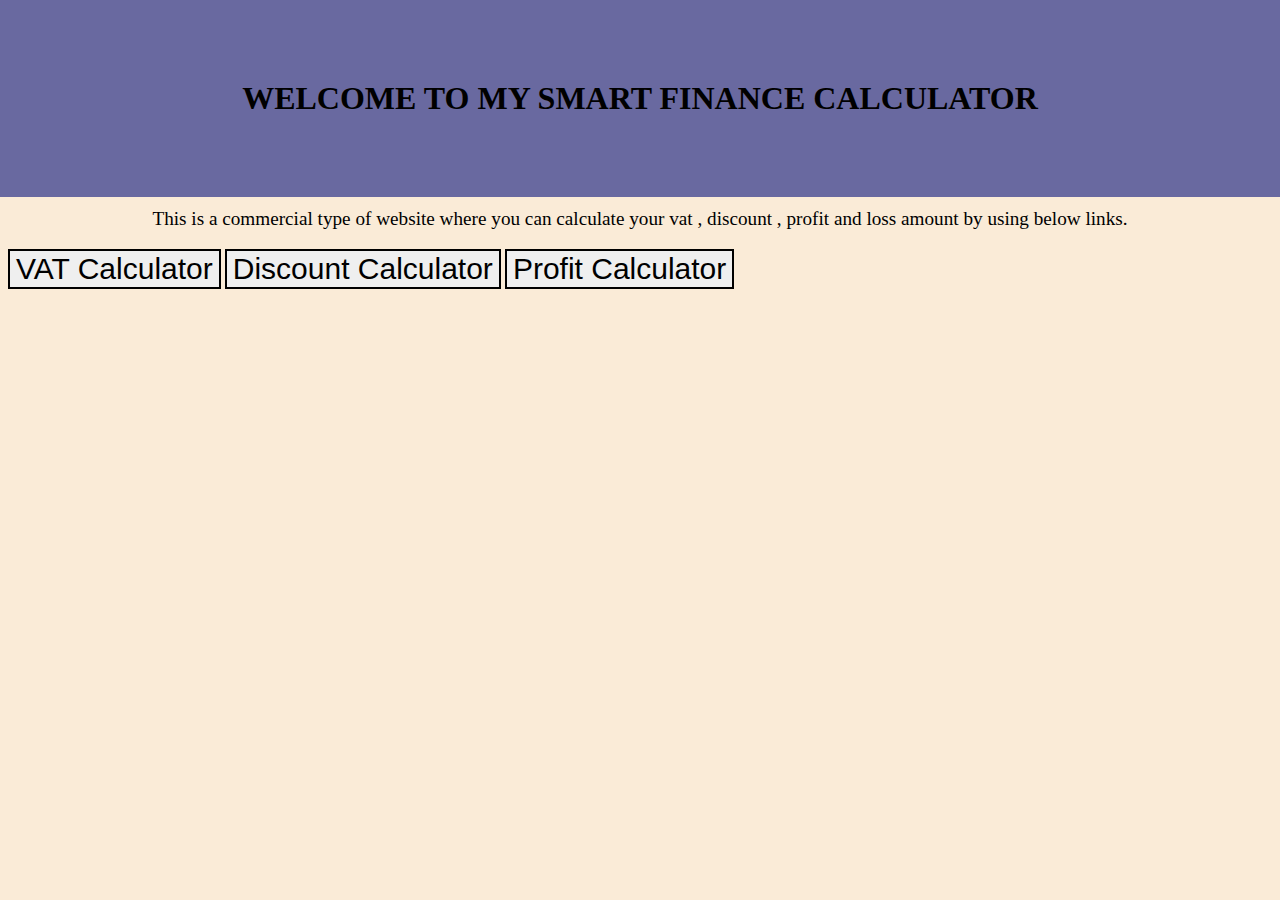
<file: index.html>
<!DOCTYPE html>
<html lang="en">
  <head>
    <meta charset="UTF-8" />
    <meta name="viewport" content="width=device-width, initial-scale=1.0" />
    <title>My Smart Finance</title>
    <link rel="styleSheet" href="calculator.css" />
  </head>
  <body>
    <h1>WELCOME TO MY SMART FINANCE CALCULATOR</h1>
    <p>
      This is a commercial type of website where you can calculate your vat ,
      discount , profit and loss amount by using below links.
    </p>
        <div class="container">
    <a href="Vat.html" ><button>VAT Calculator</button></a>
    <a href="Discount.html" ><button>Discount Calculator</button></a>
    <a href="profit.html" ><button>Profit Calculator</button></a>
    
  </div>
  </body>
</html>
</file>
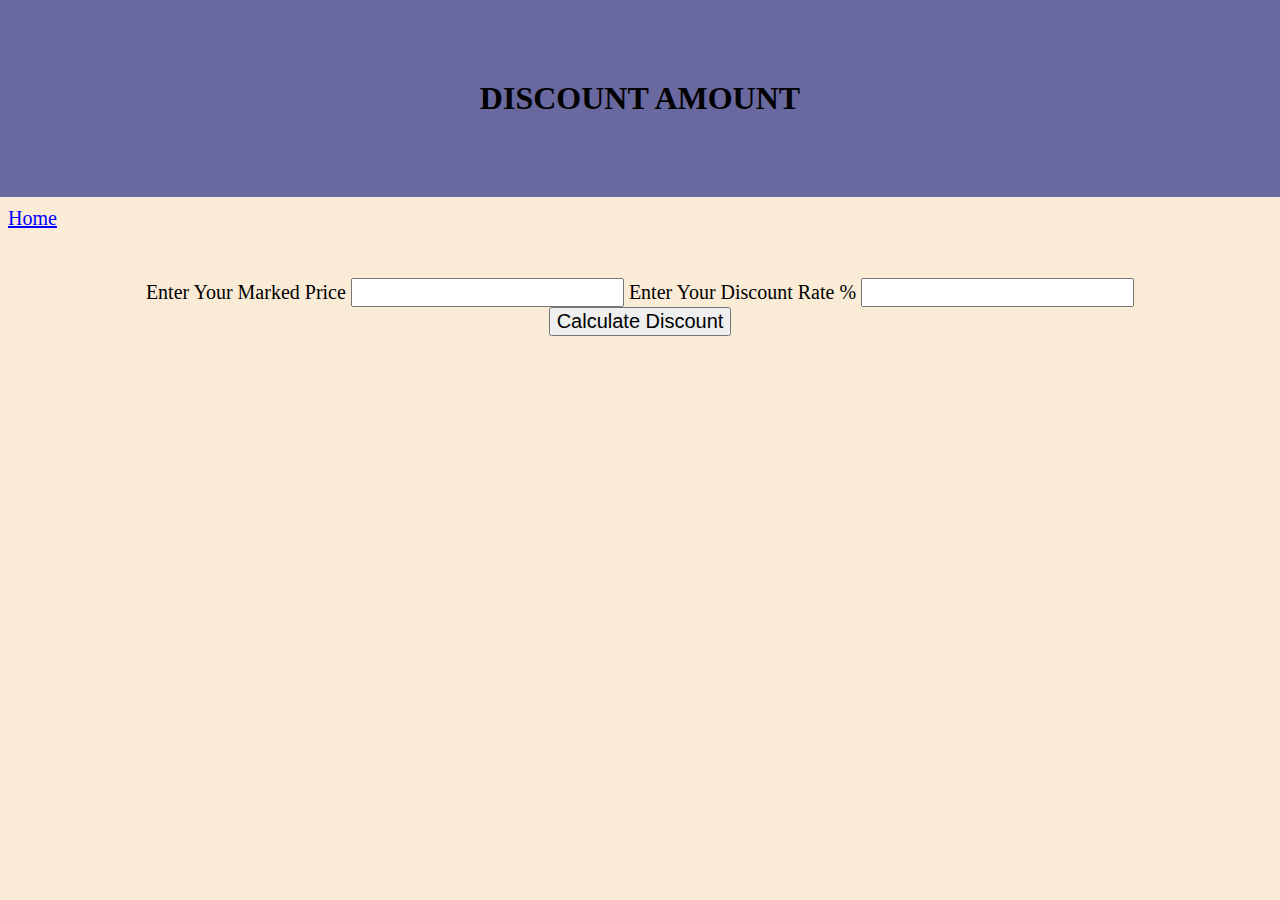
<file: Discount.html>
<!DOCTYPE html>
<html lang="en">
  <head>
    <meta charset="UTF-8" />
    <meta name="viewport" content="width=device-width, initial-scale=1.0" />
    <title>Discount Calculator</title>
    <link rel="styleSheet" href="calculator.css" />
  </head>
  <body>
    <h1>DISCOUNT AMOUNT</h1>
    <br /><a href="index.html">Home</a>
    <div class="inputField">
      <label for="amount">Enter Your Marked Price</label>
      <input type="text" id="marketPrice">
      <label for="rate">Enter Your Discount Rate %</label>
      <input type="text" id="discountRate">
      <button
        type="button"
        class="calculatorButton"
        onclick="calculateDiscount()"
      >
        Calculate Discount
      </button>
    </div>
    <div id="discountOutput"></div>
    <script src="calculator.js"></script>
  </body>
</html>
</file>
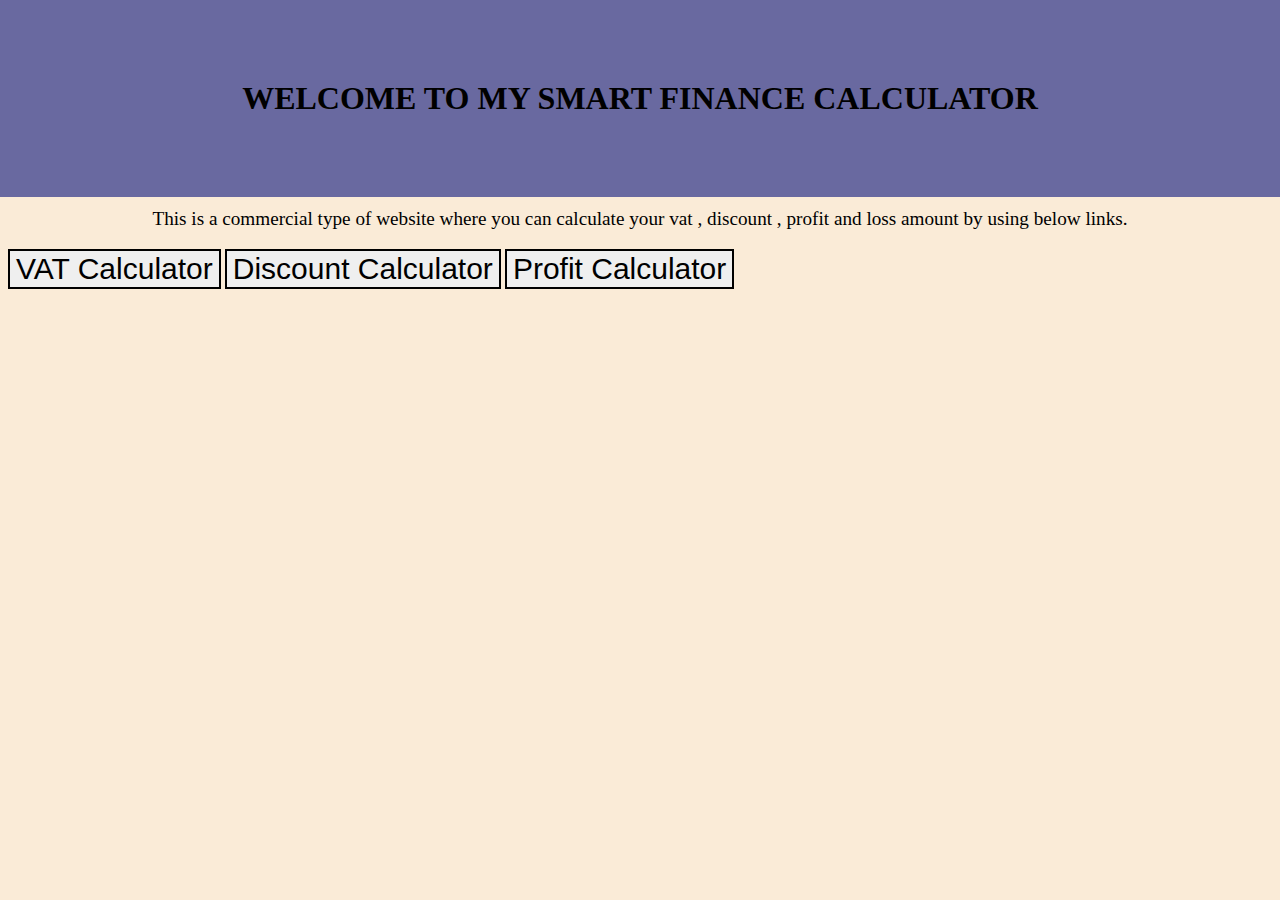
<file: home.html>
<!DOCTYPE html>
<html lang="en">
  <head>
    <meta charset="UTF-8" />
    <meta name="viewport" content="width=device-width, initial-scale=1.0" />
    <title>My Smart Finance</title>
    <link rel="styleSheet" href="calculator.css" />
  </head>
  <body>
    <h1>WELCOME TO MY SMART FINANCE CALCULATOR</h1>
    <p>
      This is a commercial type of website where you can calculate your vat ,
      discount , profit and loss amount by using below links.
    </p>
  
    <a href="VAT.html"><button>VAT Calculator</button></a>
    <a href="Discount.html"><button>Discount Calculator</button></a>
    <a href="Profit.html"><button>Profit Calculator</button></a>
    
  </body>
</html>
</file>
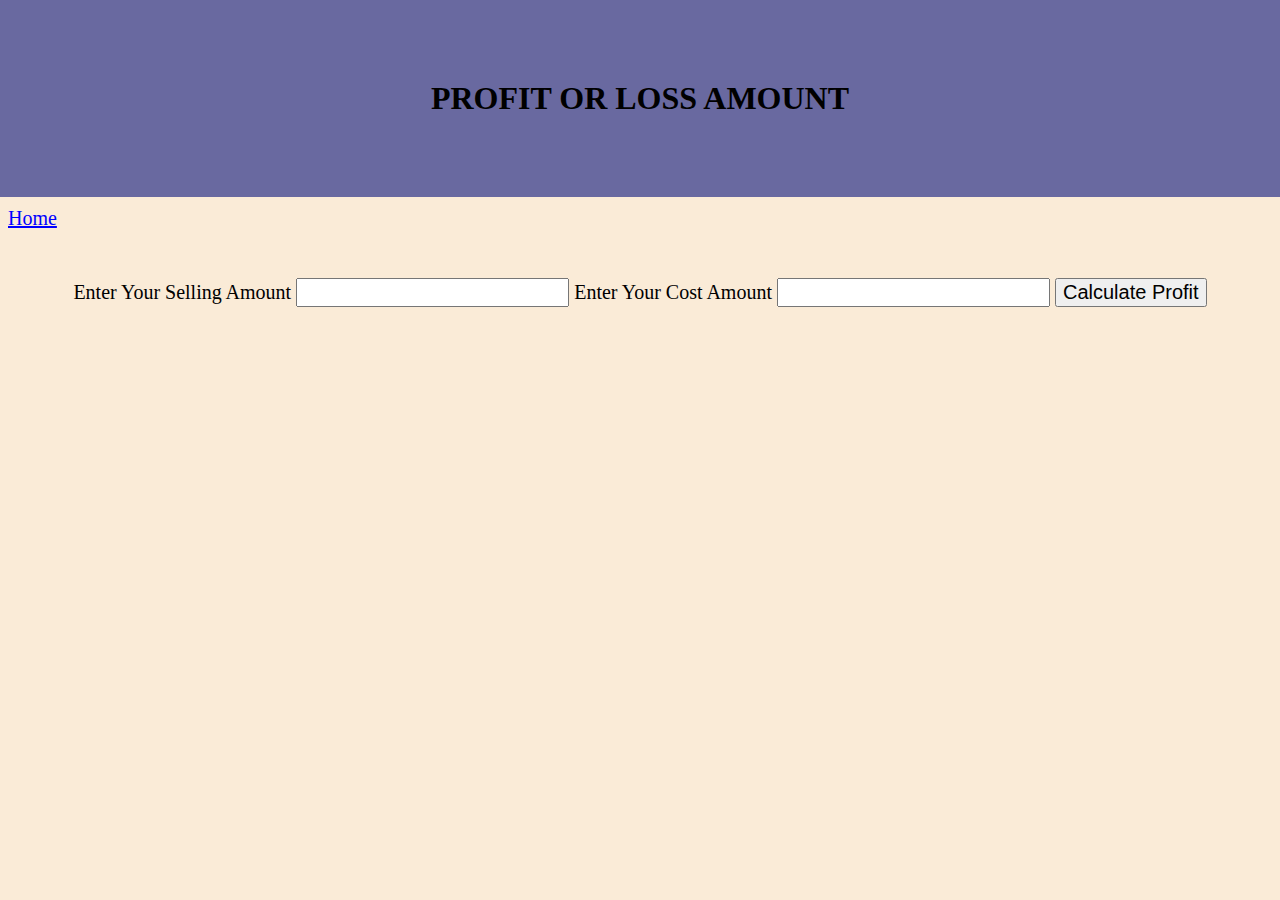
<file: profit.html>
<!DOCTYPE html>
<html lang="en">
  <head>
    <meta charset="UTF-8" />
    <meta name="viewport" content="width=device-width, initial-scale=1.0" />
    <title>Profit  and Loss Calculator</title>
    <link rel="styleSheet" href="calculator.css">
  </head>
  <body>
    <h1>PROFIT OR LOSS AMOUNT</h1>
    <br><a href="index.html">Home</a>    
    <div class="inputField">
    <label for="amount">Enter Your Selling Amount</label>
    <input type="text" id="sellingAmount">
    <label for="amount" >Enter Your Cost Amount</label>
    <input type="text" id="costAmount">
    
    <button type="button" class="calculatorButton" onclick="calculateProfitLoss()">
      Calculate Profit
    </button>
    </div>
    <div id="profitLossOutput"></div>
    <script src="calculator.js"> </script>
  </body>
</html>
</file>
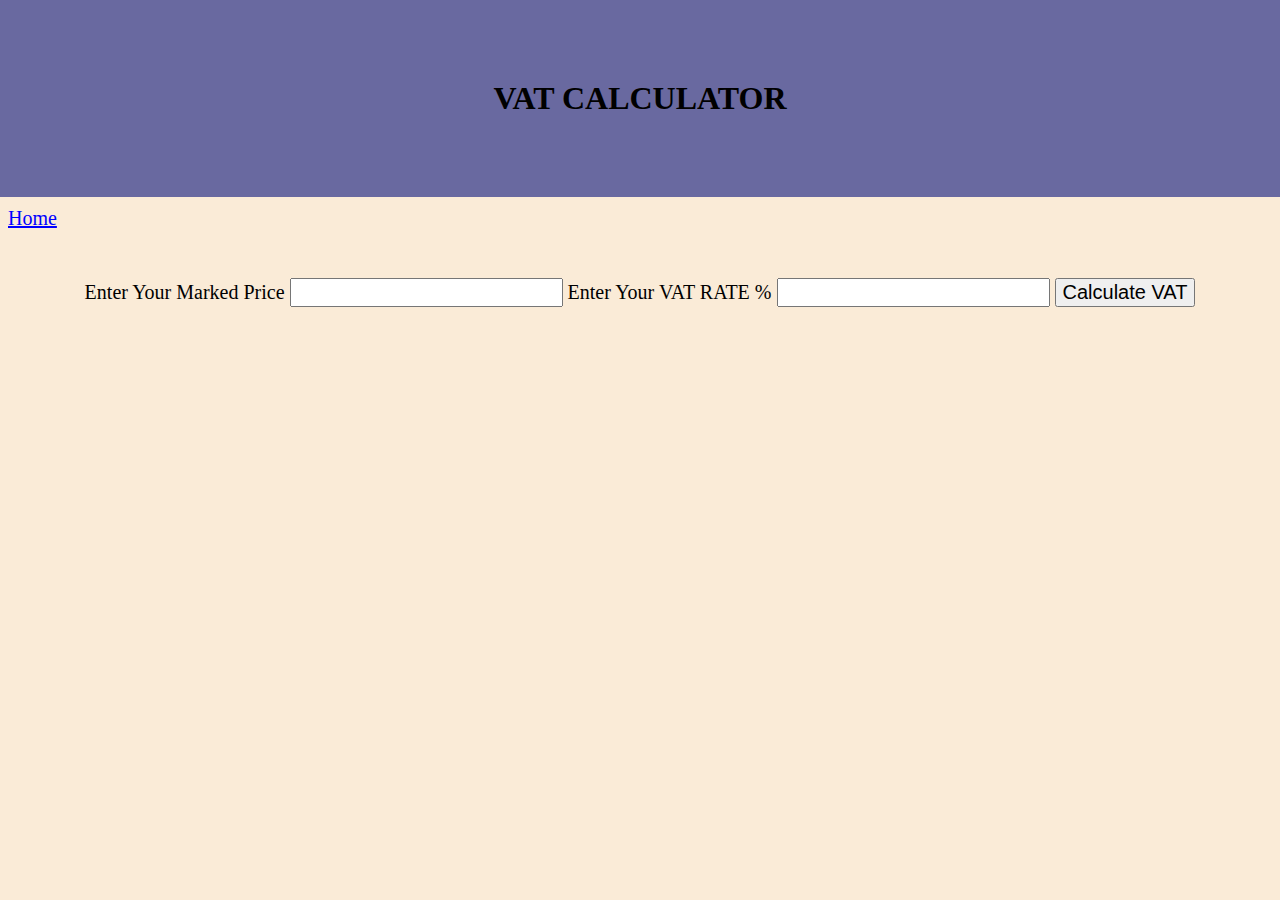
<file: Vat.html>
<!DOCTYPE html>
<html lang="en">
  <head>
    <meta charset="UTF-8" />
    <meta name="viewport" content="width=device-width, initial-scale=1.0" />
    <title>VAT Calculator</title>
    <link rel="styleSheet" href="calculator.css" />
  </head>
  <body>
    <h1>VAT CALCULATOR</h1>
    <br />
    <a href="index.html">Home</a>
    <div class="inputField">
      <label for="amount"> Enter Your Marked Price</label>
      <input type="text" id="markedAmount">
      <label for="rate"> Enter Your VAT RATE %</label>
      <input type="text" id="vatRate">
      <button type="button" class="calculatorButton" onclick="calculateVat()">
        Calculate VAT
      </button>
    </div>
    <div id="vatOutput"></div>
    <script src="calculator.js"></script>
  </body>
</html>
</file>
<file: calculator.css>
body {
  background-color: #faebd7;
}

h1 {
  text-align: center;
  background-color: rgb(105, 105, 160);
  padding: 80px;
  font-weight: bolder;
  margin: -0.5rem;
}
p {
  text-align: center;
  font-size: larger;
}
a button{
  border: 2px solid;
  font-size: 30px;
  text-align: center;
  display:flexbox;
  align-items: center;
  justify-content:center;
  flex-direction: column;
  display:gridbox;
  cursor:pointer;
}
.container{
  display:flexbox;
  display: gridbox;
}
a button:hover {
  background-color: #b0b0b0;
}
a {
  text-align: start;
  font-size: 20px;
  color:blue;
}
.inputField {
  margin: 3rem;
  text-align: center;
  font-size: 20px;
  border-width: 100px;

}
.calculatorButton {
  font-size: 20px;
}
#markedAmount {
  font-size: 20px;
}
#vatRate {
  font-size: 20px;
}
#marketPrice {
  font-size: 20px;
}
#discountRate {
  font-size: 20px;
}
#sellingAmount {
  font-size: 20px;
}

#costAmount {
  font-size: 20px;
}
#vatOutput {
  font-size: 30px;
  margin: 4rem;
  text-align: center;
}
#discountOutput {
  font-size: 30px;
  margin: 4rem;
  text-align: center;
}
#profitLossOutput {
  font-size: 30px;
  margin: 4rem;
  text-align: center;
}
</file>
